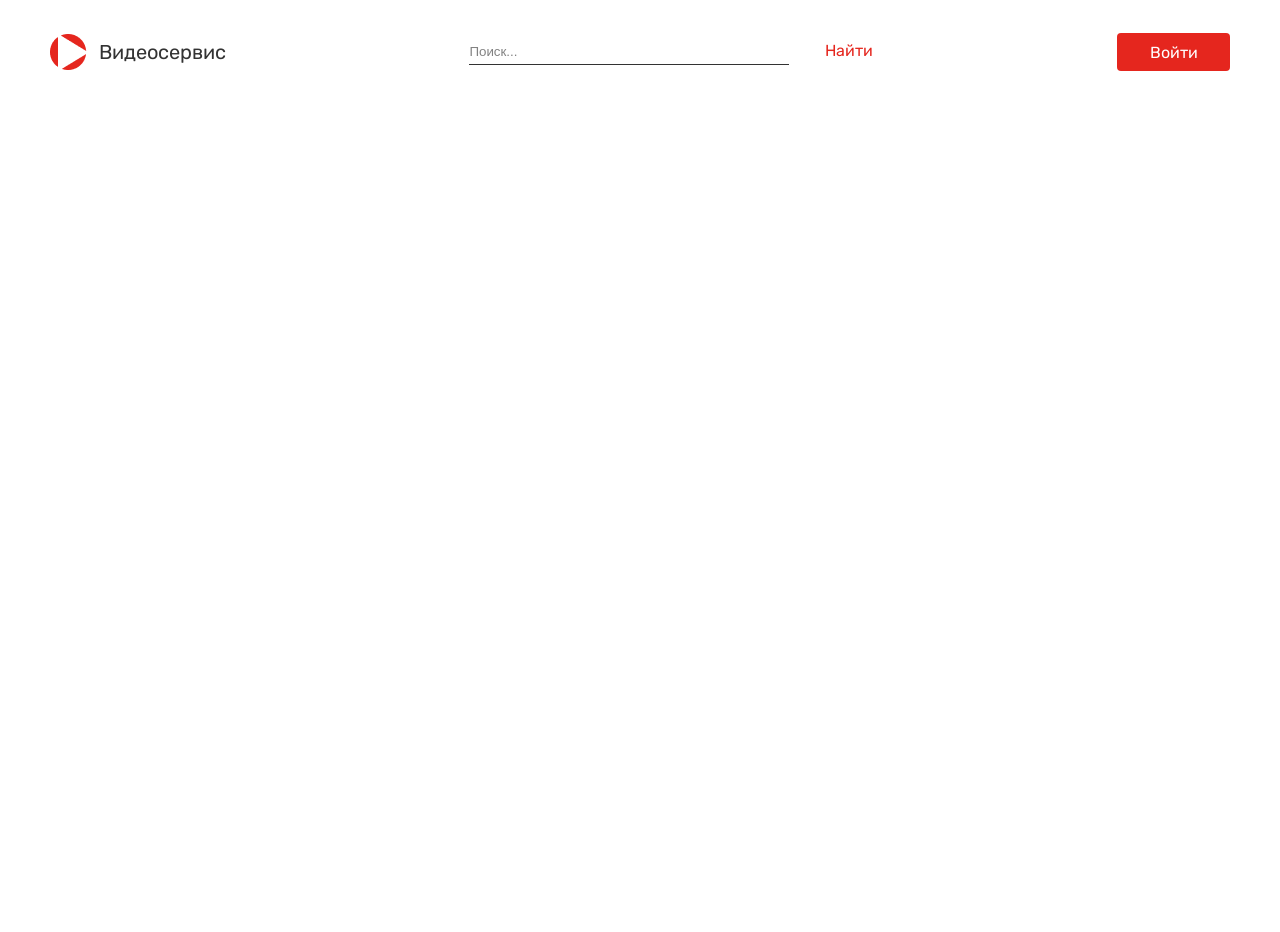
<file: ccvvtt/index.html>
<!DOCTYPE html>
<html>
<head>
	<meta charset="utf-8">
	<meta name="viewport" content="width=device-width, initial-scale=1">
	<link rel="stylesheet" href="css/style.css">
	<title>ccvvtt</title>
</head>
<body>
	<div>
		<div class="container">
		<header class="header">
			<div class="header_logo">
				<img src="img/sign.png" alt="logo" class="header_logo-img">
				<p class="header_logo-p"> Видеосервис</p>
			</div>
		<form action="">
			<input type="text" placeholder="Поиск..." class="header_search">
			<input type="button" value="Найти" class="header_search-btn">
		</form>
		<form action="">
			<input type="button" value="Войти" class="header_login">
		</form>


		</header>	
	</div>
	
</body>
</html>
</file>
<file: ccvvtt/css/style.css>
/* body{
	width: 100vw;
	height: 100vh;
	background-color: aqua ;

} */
*{
	margin: 0;
	padding: 0;
}
@font-face{
	font-family: Rubik;
	src: url(../fonts/Rubik-Regular.ttf);
}

.container{
	width: 1180px;
	height: 100vh;
	/*background-color: greenyellow;*/
	margin: 0 auto;

}
.header{
	height: 40px;
	/*background-color: lightpink;*/
	margin-top: 32px;
	display: flex;
	justify-content: space-between;
	align-items: center;
}
.header_logo{
	display: flex;
	align-items: center;
}
.header_logo-img{
	margin-right: 11.88px;
}

.header_logo-p{
	color: #333;
	font-family: Rubik;
	font-size: 20px;
	font-weight: 500;

}
.header_search{
	width: 320px;
	height: 25px;
	border: none;
	border-bottom: 1px #333 solid;
	margin-right: 32px;
}
.header_search::placeholder{
	color: #828282;

}
.header_search:focus{
	outline: none;
}
.header_search-btn{
	background:none;
	border: none;
	color: #E5261E;
	font-size: 16px;
	font-family: Rubik;
	font-weight: 500;
}
.header_login{
	color: white;
	font-size: 16px;
	font-family: Rubik;
	font-weight: 500;
	width: 113px;
	height: 38px;
	border: none;
	border-radius: 4px;
	background: #E5261E;
}
</file>
